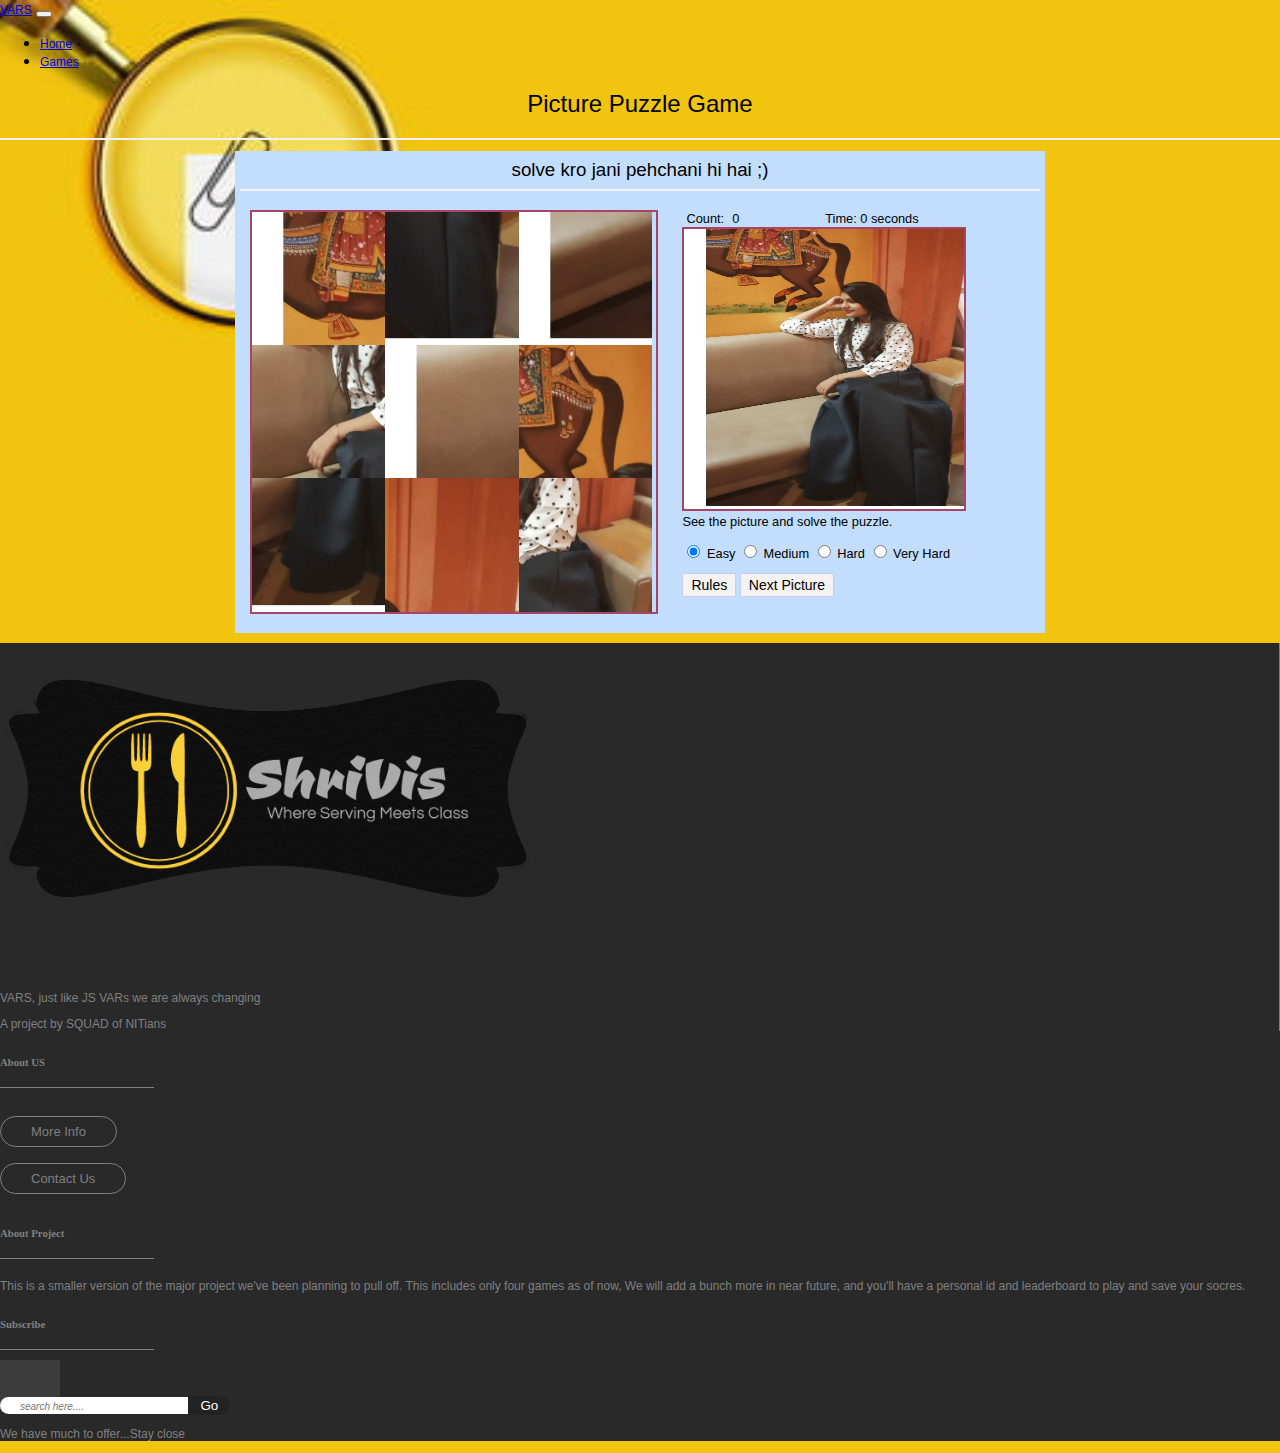
<file: gameweb/anuj/index.html>
<!DOCTYPE html>
    <html lang="en">
    <head>
        <!-- Required meta tags -->
        <meta charset="utf-8" />
        <meta name="viewport" content="width=device-width, initial-scale=1" />

        <!-- Bootstrap CSS -->
        <link
            href="https://cdn.jsdelivr.net/npm/bootstrap@5.0.0-beta3/dist/css/bootstrap.min.css"
            rel="stylesheet"
            integrity="sha384-eOJMYsd53ii+scO/bJGFsiCZc+5NDVN2yr8+0RDqr0Ql0h+rP48ckxlpbzKgwra6"
            crossorigin="anonymous"
        />
        <link href="style.css" rel="stylesheet" />
        <link href="../style.css" rel="stylesheet" />
        <link href="image-puzzle.css" rel="stylesheet" />
        <title>VARS/Anuj</title>
    </head>
<body>
    <!--Navigation control + b for build-->
    <nav class="navbar sticky-top navbar-dark bg-dark navbar-expand-lg">
        <div class="container-fluid">
            <a class="navbar-brand my-2 mx-4" href="#">VARS</a>
            <button
                class="navbar-toggler"
                type="button"
                data-bs-toggle="collapse"
                data-bs-target="#navbarSupportedContent"
                aria-controls="navbarSupportedContent"
                aria-expanded="false"
                aria-label="Toggle navigation"
            >
                <span class="navbar-toggler-icon"></span>
            </button>
            <div
                class="collapse navbar-collapse"
                id="navbarSupportedContent"
            >
                <ul class="navbar-nav ms-auto mb-2 mx-4 mb-lg-0">
                    <li class="nav-item">
                        <a
                            class="nav-link active"
                            aria-current="page"
                            href="../index.html"
                            >Home</a
                        >
                    </li>
                    <li class="nav-item">
                        <a class="nav-link" href="../game.html">Games</a>
                    </li>
                </ul>
            </div>
        </div>
    </nav>
    <div id="collage" class="mt-2">
        <h2>Picture Puzzle Game</h2>
        <hr />
        <div id="playPanel" style="padding:5px;display:none;">
            <h3 id="imgTitle"></h3> <hr />
            <div style="display:inline-block; margin:auto; width:95%; vertical-align:top;">
                <ul id="sortable" class="sortable"></ul>
                <div id="actualImageBox">
                    <div id="stepBox">
                        <div>Count:</div><div class="stepCount">0</div>
                    </div>
                    <div id="timeBox">
                        Time: <span id="timerPanel"></span> seconds
                    </div>
                    <img id="actualImage" />
                    <div>See the picture and solve the puzzle.</div>
                    <p id="levelPanel">
                        <input type="radio" name="level" id="easy" checked="checked" value="3" /> <label for="easy">Easy</label>
                        <input type="radio" name="level" id="medium" value="4" /> <label for="medium">Medium</label>
                        <input type="radio" name="level" id="hard" value="5" /> <label for="hard">Hard</label>
						<input type="radio" name="level" id="veryhard" value="6" /> <label for="veryhard">Very Hard</label>
                    </p>
                    <div>
                        <button id="btnRule" type="button" class="btn" onclick="rules();">Rules</button>
                        <button id="newPhoto" type="button" class="btn">Next Picture</button>
                    </div>
                </div>
            </div>
        </div>
        <div id="gameOver" style="display:none;">
            <div style="background-color: #fc9e9e; padding: 5px 10px 20px 10px; text-align: center; ">
                <h2 style="text-align:center">Game over !!</h2>
                Congratulations!! <br /> You got the picture ready.
                <br />
                Time: <span class="stepCount">0</span> gear.
                <br />
                Time spent: <span class="timeCount">0</span> seconds<br />
                <div>
                    <button type="button" onclick="window.location.reload(true);">Play more</button>
                </div>
            </div>
        </div>
    </div>
    <footer class="container-fluid bg-grey py-5">
        <div class="container">
           <div class="row">
              <div class="col-md-6">
                 <div class="row">
                    <div class="col-md-6 ">
                       <div class="logo-part">
                          <img src="../media/logo.png" class="w-50 logo-footer" >
                          <p>VARS, just like JS VARs we are always changing</p>
                          <p>A project by SQUAD of NITians</p>
                       </div>
                    </div>
                    <div class="col-md-6 px-5">
                       <h6> About US</h6>
                       <a href="#" class="btn-footer"> More Info </a><br>
                       <a href="#" class="btn-footer"> Contact Us</a>
                    </div>
                 </div>
              </div>
              <div class="col-md-6">
                 <div class="row">
                    <div class="col-md-6 ps-2">
                       <h6>About Project</h6>
                       <div class="row ">
                          <p>This is a smaller version of the major project we've been planning to pull off. This includes only four games as of now, We will add a bunch more in near future, and you'll have a personal id and leaderboard to play and save your socres.</p>
                       </div>
                    </div>
                    <div class="col-md-6 ">
                       <h6>Subscribe</h6>
                       <div class="social">
                          <a href="#"><i class="fa fa-facebook" aria-hidden="true"></i></a>
                          <a href="#"><i class="fa fa-instagram" aria-hidden="true"></i></a>
                       </div>
                       <form class="form-footer my-3">
                          <input type="text"  placeholder="search here...." name="search">
                          <input type="button" value="Go" >
                       </form>
                       <p>We have much to offer...Stay close</p>
                    </div>
                 </div>
              </div>
           </div>
        </div>
        </div>
    </footer>
      <script
          src="https://cdn.jsdelivr.net/npm/bootstrap@5.0.0-beta3/dist/js/bootstrap.bundle.min.js"
          integrity="sha384-JEW9xMcG8R+pH31jmWH6WWP0WintQrMb4s7ZOdauHnUtxwoG2vI5DkLtS3qm9Ekf"
          crossorigin="anonymous"
      ></script>
      <script src="jquery-2.1.1.min.js"></script>
      <script src="jquery-ui.js"></script>
      <script src="image-puzzle.js"></script>
      <link href="https://fonts.googleapis.com/css?family=Aladin" rel="stylesheet"/>
</body>
</html>
</file>
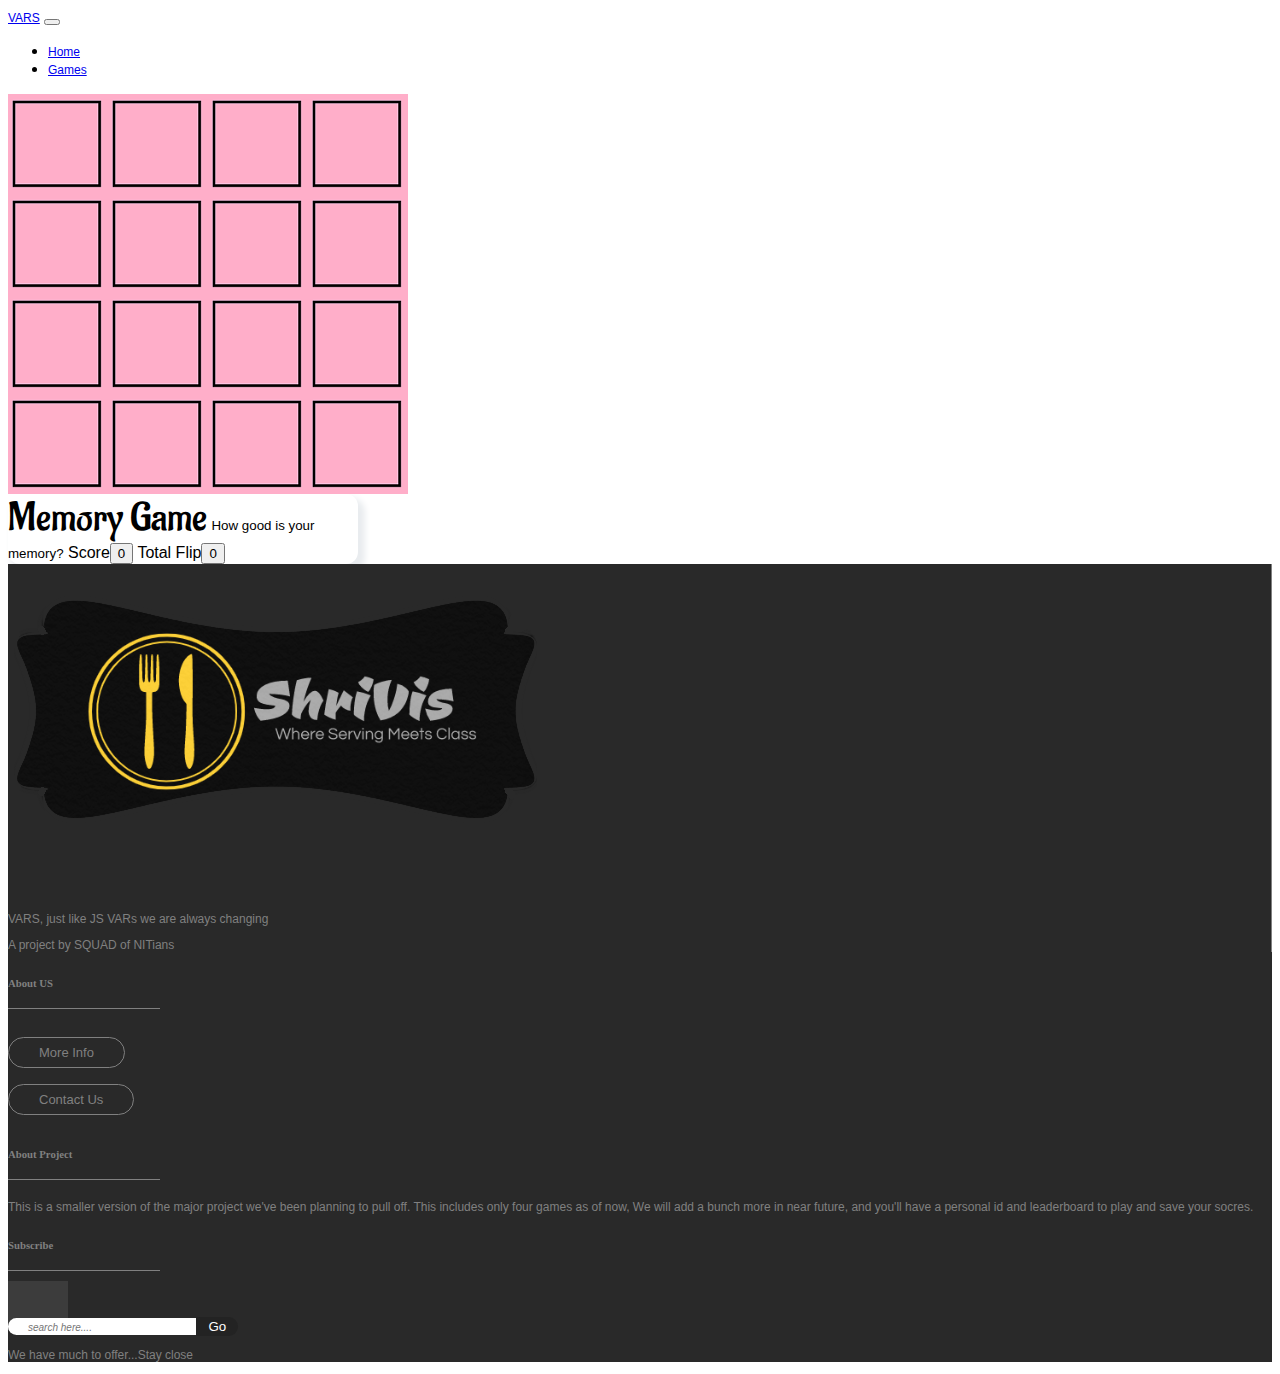
<file: gameweb/rishav/index.html>
<!DOCTYPE html>
<html lang="en">
    <head>
        <!-- Required meta tags -->
        <meta charset="utf-8" />
        <meta name="viewport" content="width=device-width, initial-scale=1" />

        <!-- Bootstrap CSS -->
        <link
            href="https://cdn.jsdelivr.net/npm/bootstrap@5.0.0-beta3/dist/css/bootstrap.min.css"
            rel="stylesheet"
            integrity="sha384-eOJMYsd53ii+scO/bJGFsiCZc+5NDVN2yr8+0RDqr0Ql0h+rP48ckxlpbzKgwra6"
            crossorigin="anonymous"
        />
        <link rel="stylesheet" href="style.css"></link>
        <link href="../style.css" rel="stylesheet" />
        <title>VARS/Rishav</title>
    </head>
    <body>
        <!--Navigation control + b for build-->
        <nav class="navbar sticky-top navbar-dark bg-dark navbar-expand-lg">
            <div class="container-fluid">
                <a class="navbar-brand my-2 mx-4" href="#">VARS</a>
                <button
                    class="navbar-toggler"
                    type="button"
                    data-bs-toggle="collapse"
                    data-bs-target="#navbarSupportedContent"
                    aria-controls="navbarSupportedContent"
                    aria-expanded="false"
                    aria-label="Toggle navigation"
                >
                    <span class="navbar-toggler-icon"></span>
                </button>
                <div
                    class="collapse navbar-collapse"
                    id="navbarSupportedContent"
                >
                    <ul class="navbar-nav ms-auto mb-2 mx-4 mb-lg-0">
                        <li class="nav-item">
                            <a
                                class="nav-link active"
                                aria-current="page"
                                href="../index.html"
                                >Home</a
                            >
                        </li>
                        <li class="nav-item">
                            <a class="nav-link" href="../game.html">Games</a>
                        </li>
                    </ul>
                </div>
            </div>
        </nav>
        <div class="d-flex mx-2 my-4">
            <div class="col-lg-7">
                <div class="canvas-container">
                    <div class=" mx-auto my-4 grid"></div>
                </div>
            </div>
            <div class="col-lg-4 my-auto">
                <div class="container d-flex justify-content-center mt-5">
                    <div class="card text-center mb-5 me-5">
                            <span class="game-name">Memory Game</span> 
                            <small class="text-black-50">How good is your memory?</small>
                            Score<button class="btn btn-dark mx-5 mb-4 mt-2"><span id="result">0</span></button>
                            Total Flip<button class="btn btn-dark mx-5 mb-4 mt-2"><span id="totalflip">0</span></button>
                        </div>
                    </div>
                </div>       
            </div>
        </div>
        <footer class="container-fluid bg-grey py-5">
            <div class="container">
               <div class="row">
                  <div class="col-md-6">
                     <div class="row">
                        <div class="col-md-6 ">
                           <div class="logo-part">
                              <img src="../media/logo.png" class="w-50 logo-footer" >
                              <p>VARS, just like JS VARs we are always changing</p>
                              <p>A project by SQUAD of NITians</p>
                           </div>
                        </div>
                        <div class="col-md-6 px-5">
                           <h6> About US</h6>
                           <a href="#" class="btn-footer"> More Info </a><br>
                           <a href="#" class="btn-footer"> Contact Us</a>
                        </div>
                     </div>
                  </div>
                  <div class="col-md-6">
                     <div class="row">
                        <div class="col-md-6 ps-2">
                           <h6>About Project</h6>
                           <div class="row ">
                              <p>This is a smaller version of the major project we've been planning to pull off. This includes only four games as of now, We will add a bunch more in near future, and you'll have a personal id and leaderboard to play and save your socres.</p>
                           </div>
                        </div>
                        <div class="col-md-6 ">
                           <h6>Subscribe</h6>
                           <div class="social">
                              <a href="#"><i class="fa fa-facebook" aria-hidden="true"></i></a>
                              <a href="#"><i class="fa fa-instagram" aria-hidden="true"></i></a>
                           </div>
                           <form class="form-footer my-3">
                              <input type="text"  placeholder="search here...." name="search">
                              <input type="button" value="Go" >
                           </form>
                           <p>We have much to offer...Stay close</p>
                        </div>
                     </div>
                  </div>
               </div>
            </div>
            </div>
        </footer>
          <script
              src="https://cdn.jsdelivr.net/npm/bootstrap@5.0.0-beta3/dist/js/bootstrap.bundle.min.js"
              integrity="sha384-JEW9xMcG8R+pH31jmWH6WWP0WintQrMb4s7ZOdauHnUtxwoG2vI5DkLtS3qm9Ekf"
              crossorigin="anonymous"
          ></script>
            
          <script src="app.js" charset="Utf-8"></script>
          <link href="https://fonts.googleapis.com/css?family=Aladin" rel="stylesheet"/>
    </body>
</html>
</file>
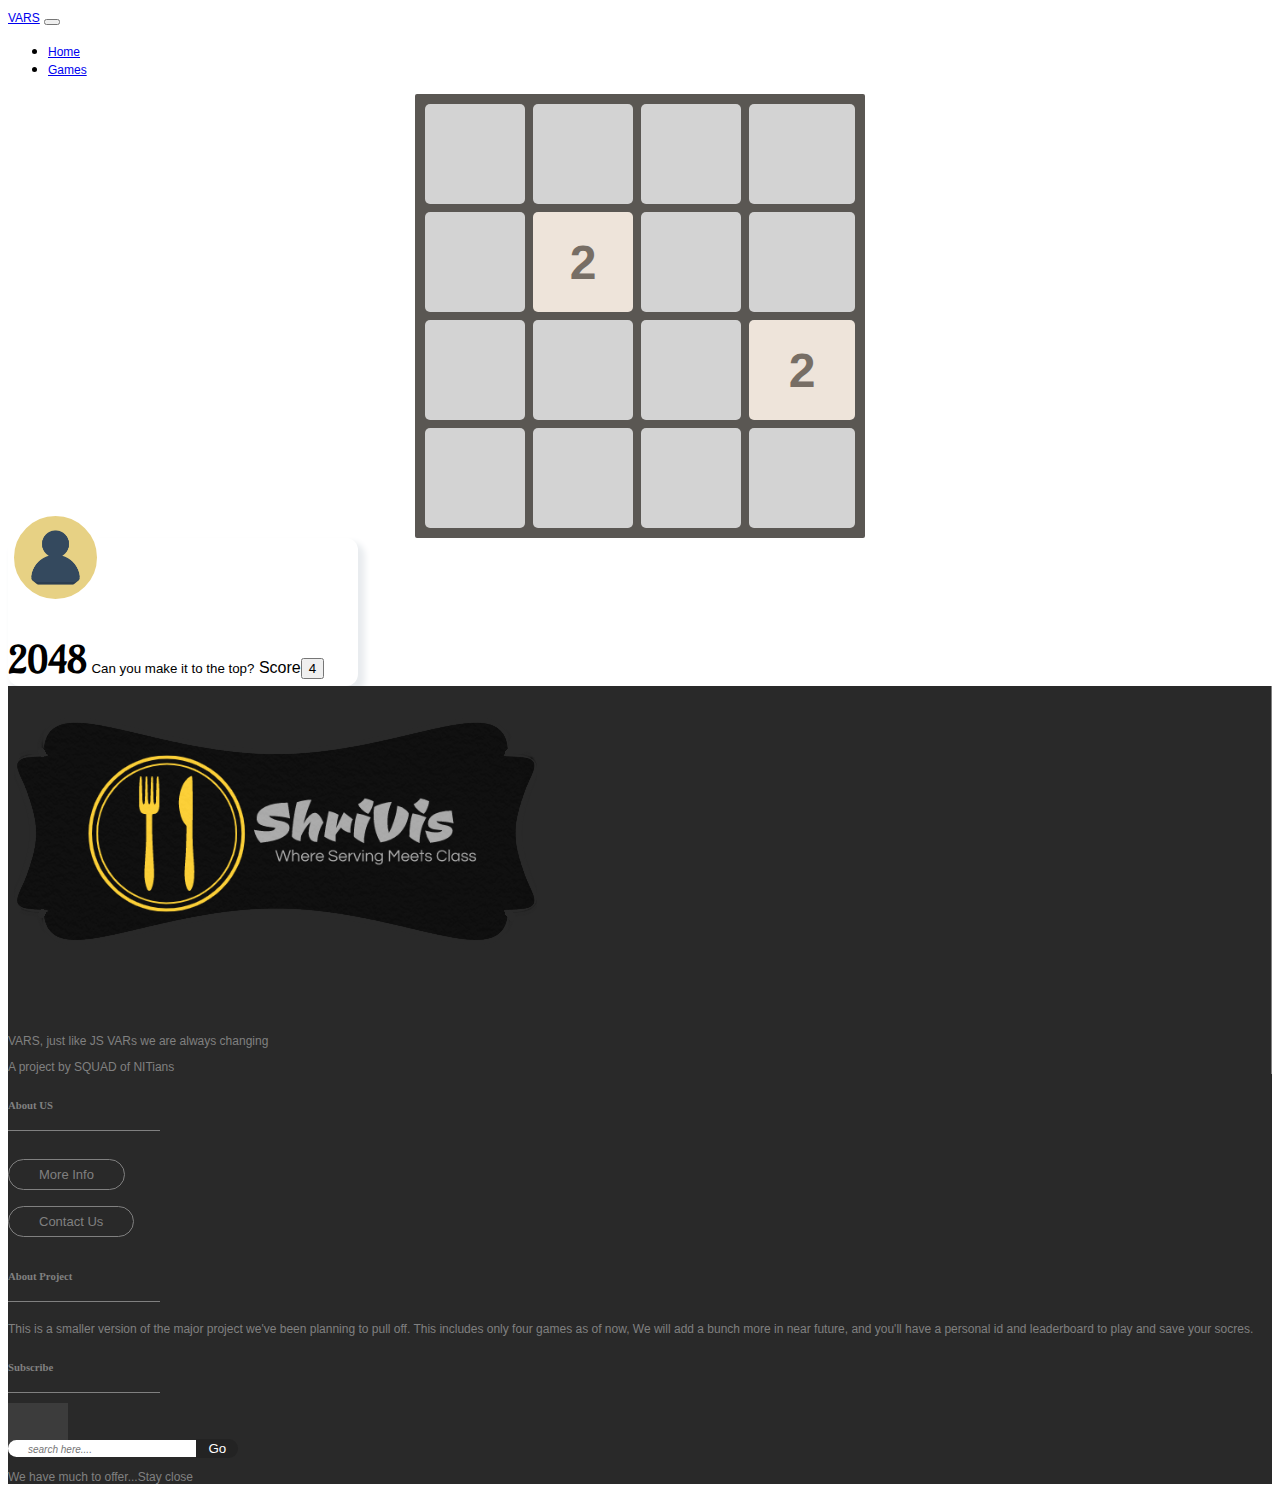
<file: gameweb/shrivis/index.html>
<!DOCTYPE html>
<html lang="en">
    <head>
        <!-- Required meta tags -->
        <meta charset="utf-8" />
        <meta name="viewport" content="width=device-width, initial-scale=1" />

        <!-- Bootstrap CSS -->
        <link
            href="https://cdn.jsdelivr.net/npm/bootstrap@5.0.0-beta3/dist/css/bootstrap.min.css"
            rel="stylesheet"
            integrity="sha384-eOJMYsd53ii+scO/bJGFsiCZc+5NDVN2yr8+0RDqr0Ql0h+rP48ckxlpbzKgwra6"
            crossorigin="anonymous"
        />
        <link href="style.css" rel="stylesheet" />
        <link href="../style.css" rel="stylesheet" />
        <title>VARS/Shrivis</title>
    </head>
    <body>
        <!--Navigation control + b for build-->
        <nav class="navbar sticky-top navbar-dark bg-dark navbar-expand-lg">
            <div class="container-fluid">
                <a class="navbar-brand my-2 mx-4" href="#">VARS</a>
                <button
                    class="navbar-toggler"
                    type="button"
                    data-bs-toggle="collapse"
                    data-bs-target="#navbarSupportedContent"
                    aria-controls="navbarSupportedContent"
                    aria-expanded="false"
                    aria-label="Toggle navigation"
                >
                    <span class="navbar-toggler-icon"></span>
                </button>
                <div
                    class="collapse navbar-collapse"
                    id="navbarSupportedContent"
                >
                    <ul class="navbar-nav ms-auto mb-2 mx-4 mb-lg-0">
                        <li class="nav-item">
                            <a
                                class="nav-link active"
                                aria-current="page"
                                href="..//index.html"
                                >Home</a
                            >
                        </li>
                        <li class="nav-item">
                            <a class="nav-link" href="game.html">Games</a>
                        </li>
                    </ul>
                </div>
            </div>
        </nav>
        <div class="row mx-4 my-5">
            <div class="col-lg-8 my-auto col-sm-12 mx-auto">
                <div class="game-container">
                    <div class="grid-container">
                        <div id="0-0" class="grid"></div>
                        <div id="1-0" class="grid"></div>
                        <div id="2-0" class="grid"></div>
                        <div id="3-0" class="grid"></div>
                        <div id="0-1" class="grid"></div>
                        <div id="1-1" class="grid"></div>
                        <div id="2-1" class="grid"></div>
                        <div id="3-1" class="grid"></div>
                        <div id="0-2" class="grid"></div>
                        <div id="1-2" class="grid"></div>
                        <div id="2-2" class="grid"></div>
                        <div id="3-2" class="grid"></div>
                        <div id="0-3" class="grid"></div>
                        <div id="1-3" class="grid"></div>
                        <div id="2-3" class="grid"></div>
                        <div id="3-3" class="grid"></div>
                    </div>
                </div>
            </div>
            <div class="col-lg-4 my-auto col-sm-12">
              <div class="container d-flex justify-content-center mt-5">
                <div class="card text-center mb-5">
                    <div class="circle-image"> <img src="user.png" width="50"></div> 
                        <span class="game-name mb-1 fw-500">2048</span> 
                        <small class="text-black-50">Can you make it to the top?</small>
                        Score<button class="btn btn-dark mx-5 mb-4 mt-2"><span id="score">0</span></button>
                    </div>
                </div>
            </div>
        </div>
        <footer class="container-fluid bg-grey py-5">
            <div class="container">
               <div class="row">
                  <div class="col-md-6">
                     <div class="row">
                        <div class="col-md-6 ">
                           <div class="logo-part">
                              <img src="../media/logo.png" class="w-50 logo-footer" >
                              <p>VARS, just like JS VARs we are always changing</p>
                              <p>A project by SQUAD of NITians</p>
                           </div>
                        </div>
                        <div class="col-md-6 px-5">
                           <h6> About US</h6>
                           <a href="#" class="btn-footer"> More Info </a><br>
                           <a href="#" class="btn-footer"> Contact Us</a>
                        </div>
                     </div>
                  </div>
                  <div class="col-md-6">
                     <div class="row">
                        <div class="col-md-6 ps-2">
                           <h6>About Project</h6>
                           <div class="row ">
                              <p>This is a smaller version of the major project we've been planning to pull off. This includes only four games as of now, We will add a bunch more in near future, and you'll have a personal id and leaderboard to play and save your socres.</p>
                           </div>
                        </div>
                        <div class="col-md-6 ">
                           <h6>Subscribe</h6>
                           <div class="social">
                              <a href="#"><i class="fa fa-facebook" aria-hidden="true"></i></a>
                              <a href="#"><i class="fa fa-instagram" aria-hidden="true"></i></a>
                           </div>
                           <form class="form-footer my-3">
                              <input type="text"  placeholder="search here...." name="search">
                              <input type="button" value="Go" >
                           </form>
                           <p>We have much to offer...Stay close</p>
                        </div>
                     </div>
                  </div>
               </div>
            </div>
            </div>
        </footer>
          <script
              src="https://cdn.jsdelivr.net/npm/bootstrap@5.0.0-beta3/dist/js/bootstrap.bundle.min.js"
              integrity="sha384-JEW9xMcG8R+pH31jmWH6WWP0WintQrMb4s7ZOdauHnUtxwoG2vI5DkLtS3qm9Ekf"
              crossorigin="anonymous"
          ></script>
            
          <script src="./index.js"></script>
          <script src="./js/Game.js"></script>
          <script src="./js/machanics.js"></script>
          <link href="https://fonts.googleapis.com/css?family=Aladin" rel="stylesheet"/>
    </body>
</html>
</file>
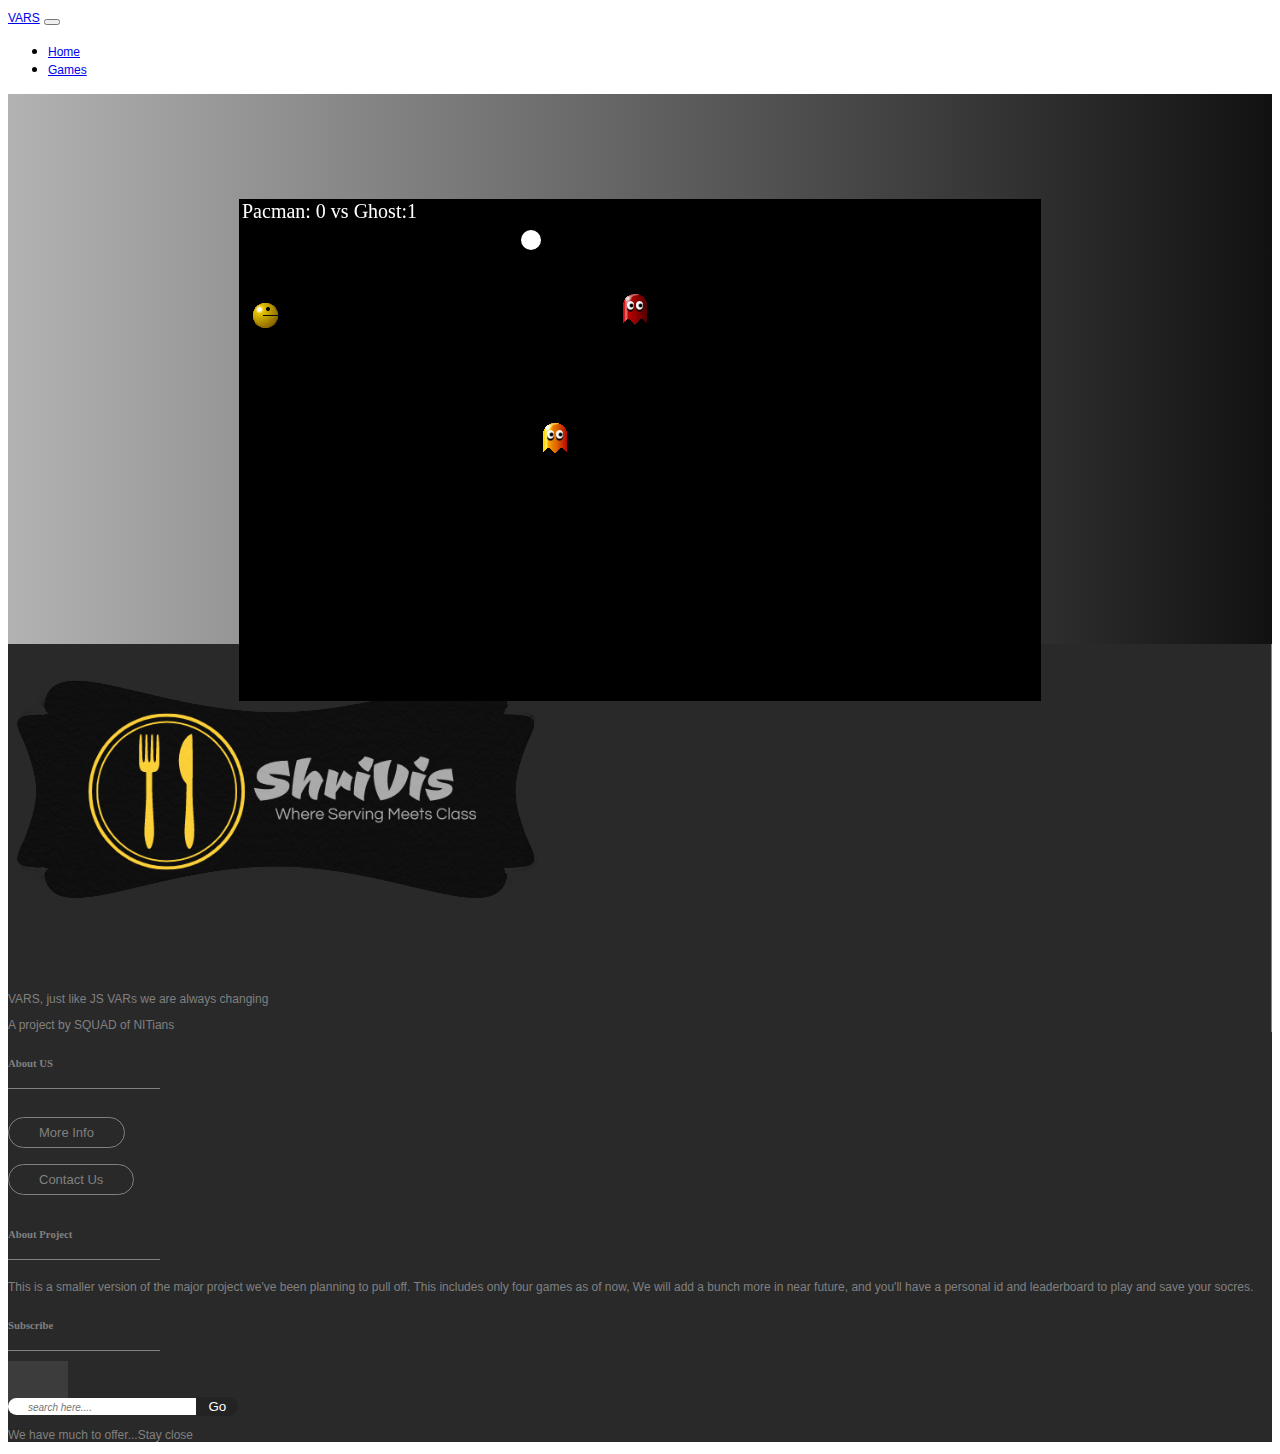
<file: gameweb/suraj/index.html>
<!DOCTYPE html>
<html lang="en">
    <head>
        <!-- Required meta tags -->
        <meta charset="utf-8" />
        <meta name="viewport" content="width=device-width, initial-scale=1" />

        <!-- Bootstrap CSS -->
        <link
            href="https://cdn.jsdelivr.net/npm/bootstrap@5.0.0-beta3/dist/css/bootstrap.min.css"
            rel="stylesheet"
            integrity="sha384-eOJMYsd53ii+scO/bJGFsiCZc+5NDVN2yr8+0RDqr0Ql0h+rP48ckxlpbzKgwra6"
            crossorigin="anonymous"
        />
        <link rel="stylesheet" href="pac_style.css">
        <link href="../style.css" rel="stylesheet" />
        <title>VARS/Suraj</title>
    </head>
    <body>
        <!--Navigation control + b for build-->
        <nav class="navbar sticky-top navbar-dark bg-dark navbar-expand-lg">
            <div class="container-fluid">
                <a class="navbar-brand my-2 mx-4" href="#">VARS</a>
                <button
                    class="navbar-toggler"
                    type="button"
                    data-bs-toggle="collapse"
                    data-bs-target="#navbarSupportedContent"
                    aria-controls="navbarSupportedContent"
                    aria-expanded="false"
                    aria-label="Toggle navigation"
                >
                    <span class="navbar-toggler-icon"></span>
                </button>
                <div
                    class="collapse navbar-collapse"
                    id="navbarSupportedContent"
                >
                    <ul class="navbar-nav ms-auto mb-2 mx-4 mb-lg-0">
                        <li class="nav-item">
                            <a
                                class="nav-link active"
                                aria-current="page"
                                href="..//index.html"
                                >Home</a
                            >
                        </li>
                        <li class="nav-item">
                            <a class="nav-link" href="game.html">Games</a>
                        </li>
                    </ul>
                </div>
            </div>
        </nav>
        <div class="canvas-container">

            <canvas class="canvas" id="canvasSpace" width="600" height="400"></canvas>
        </div>
    
     <!--Footer-->
     <script src="script.js"></script>
     <footer class="container-fluid bg-grey py-5">
        <div class="container">
           <div class="row">
              <div class="col-md-6">
                 <div class="row">
                    <div class="col-md-6 ">
                       <div class="logo-part">
                          <img src="../media/logo.png" class="w-50 logo-footer" >
                          <p>VARS, just like JS VARs we are always changing</p>
                          <p>A project by SQUAD of NITians</p>
                       </div>
                    </div>
                    <div class="col-md-6 px-5">
                       <h6> About US</h6>
                       <a href="#" class="btn-footer"> More Info </a><br>
                       <a href="#" class="btn-footer"> Contact Us</a>
                    </div>
                 </div>
              </div>
              <div class="col-md-6">
                 <div class="row">
                    <div class="col-md-6 ps-2">
                       <h6>About Project</h6>
                       <div class="row ">
                          <p>This is a smaller version of the major project we've been planning to pull off. This includes only four games as of now, We will add a bunch more in near future, and you'll have a personal id and leaderboard to play and save your socres.</p>
                       </div>
                    </div>
                    <div class="col-md-6 ">
                       <h6>Subscribe</h6>
                       <div class="social">
                          <a href="#"><i class="fa fa-facebook" aria-hidden="true"></i></a>
                          <a href="#"><i class="fa fa-instagram" aria-hidden="true"></i></a>
                       </div>
                       <form class="form-footer my-3">
                          <input type="text"  placeholder="search here...." name="search">
                          <input type="button" value="Go" >
                       </form>
                       <p>We have much to offer...Stay close</p>
                    </div>
                 </div>
              </div>
           </div>
        </div>
        </div>
    </footer>
      <script
          src="https://cdn.jsdelivr.net/npm/bootstrap@5.0.0-beta3/dist/js/bootstrap.bundle.min.js"
          integrity="sha384-JEW9xMcG8R+pH31jmWH6WWP0WintQrMb4s7ZOdauHnUtxwoG2vI5DkLtS3qm9Ekf"
          crossorigin="anonymous"
      ></script>
        
      
      <link href="https://fonts.googleapis.com/css?family=Aladin" rel="stylesheet"/>
</body>
</html>
</file>
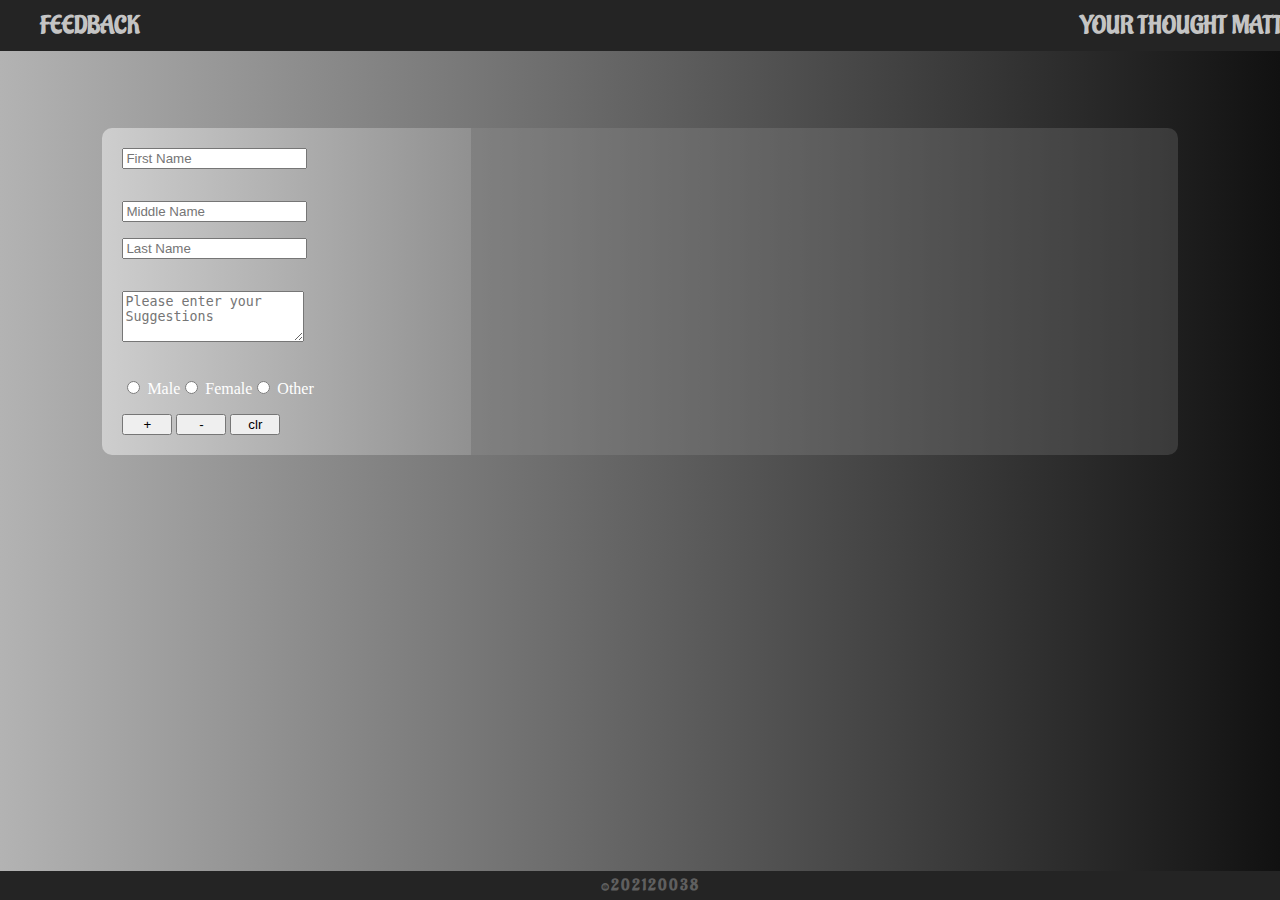
<file: feedback/feedback.html>
<!DOCTYPE html>
<html>
    <head>
        <!-- Required meta tags -->
        <meta charset="utf-8" />
        <meta name="viewport" content="width=device-width, initial-scale=1" />
        <meta name="author" content="Shrivis" />
        <!-- CSS -->
        <link href="style.css" rel="stylesheet" />
        <!--Bootstrap.min.css file for bootstrap components-->
        <link href="https://cdn.jsdelivr.net/npm/bootstrap@5.0.0-beta2/dist/css/bootstrap.min.css" rel="stylesheet" integrity="sha384-BmbxuPwQa2lc/FVzBcNJ7UAyJxM6wuqIj61tLrc4wSX0szH/Ev+nYRRuWlolflfl" crossorigin="anonymous">
        <title>Feedback</title>
    </head>
    <body class="cool-background">
        <!--Navigation-->
        <nav>
            <li class="logo">Feedback</li>
            <li class="logo">Your thought Matters</li>
        </nav>
        
        <!--Wrapper for Form and Suggetion Windows-->
        <section class="wrap">
            <!--Form section-->
            <section class="form">
                <form method ="post" action="" id="form">        
                    <input type="text" class="form-control" id="fname" placeholder="First Name">
                    <p class="text-danger" id="fnamev"></p>
                    <input type="text" class="form-control" id="mname" placeholder="Middle Name">
                    <input type="text" class="form-control" id="lname" placeholder="Last Name">
                    <p class="text-danger" id="lnamev"></p>
                    <textarea class="form-control" id="suz" rows="3" placeholder="Please enter your Suggestions"></textarea>
                    <p class="text-danger" id="suzv"></p>
                    <div class="col" style="display: flex;">
                        <div class="form-check">
                            <input class="form-check-input" type="radio" name="gender" id="gender1">
                            <label>Male</label>
                        </div>
                        <div class="form-check mx-3">
                            <input class="form-check-input" type="radio" name="gender" id="gender2">
                            <label>Female</label>
                        </div>
                        <div class="form-check mx-2">
                            <input class="form-check-input" type="radio" name="gender" id="gender2">
                            <label>Other</label>
                        </div>
                    </div>
                    <p class="text-danger" id="genderv"></p>
                    <button type="button" class="btn btn-secondary" onclick="validate()" >+</button>
                    <button type="reset" value="Reset" class="btn btn-secondary" title="Clears form">-</button>
                    <button type="button" class="btn btn-secondary" onclick="clear_win()" title="Clears sugestion window and data associated with it">clr</button>
                </form>
            </section>
            <!--Suggestion window section-->
            <section class="suggestion_window" id="suz_win">
                <!--Span tag to print all the suggetion using innerHTML-->
                <span id="hidden" data-container="body"></span>
            </section>
        </section>

        <!--Footer-->
        <footer class="footer">
            &copy;202120038
        </footer>

    </body>
    <script src="main.js"></script>
    <!--Aladin Font from google fonts-->
    <link href='https://fonts.googleapis.com/css?family=Aladin' rel='stylesheet'>
</html>
</file>
<file: gameweb/anuj/style.css>
﻿body {
    font-family: 'Segoe UI', Calibri, Arial;
    margin:0;
    background-image: url(bg.jpg);
    background-repeat: no-repeat;
    background-size: cover;
}
h2{
    font-weight:normal;
    text-align:center;
}
h3{
    font-weight:normal;
    margin:3px 0px;
    text-align:center;
}
</file>
<file: gameweb/style.css>
.carousel-item {
    max-height: 60vh;
}
.cheight {
    max-height: 60vh;
}
.item img {
    position: absolute;
    top: 0;
    left: 0;
    min-height: 300px;
}
.card-img-top {
    width: 100% !important;
}
.card-width {
    width: 49%; 
}

body {
    font-family: 'Signika', sans-serif;
 }
 .bg-grey {
    background: #292929;
 }
 .logo-footer {
    margin-bottom: 40px;
 }
 footer {
        color: grey;
 }
 footer p, a {
font-size: 12px;
font-family: 'Roboto', sans-serif;
}
footer h6 {
font-family: 'Playfair Display', serif;
margin-bottom: 40px;
position: relative;
}
footer h6:after {
position: absolute;
content: "";
background: grey;
width: 12%;
height: 1px;
left: 0;
bottom: -20px;
}
 .btn-footer {
             color: grey;
          
            text-decoration: none;
            border: 1px solid;
            border-radius: 43px;
            font-size: 13px;
            padding: 7px 30px;
            line-height: 47px;
 }
 .btn-footer:hover {
            
            text-decoration: none;
           
 }
.form-footer input[type="text"] {
    border: none;
border-radius: 16px 0 0 16px;
outline: none;
padding-left: 10px;

}
::placeholder {
font-size: 10px;
padding-left: 10px;
font-style: italic;
}
.form-footer input[type="button"] {
border: none;
background:#232323;
    margin-left: -5px;
color: #fff;
outline: none;
border-radius: 0 16px 16px 0;
padding: 2px 12px;
}
 .social .fa {
color: grey;
font-size: 22px;
padding: 10px 15px;
background: #3c3c3c;
}
 footer ul li {
list-style: none;
display: block;
}
footer ul  {
padding-left: 0;
}
footer ul  li a{
text-decoration: none;
color: grey;
text-decoration:none;
}
a:hover {
text-decoration: none;
color: #f5f5f5 !important;

}
.logo-part {
border-right: 1px solid grey;
height: 100%;
} 
/*body {
    margin: 0px;
    padding: 0px;
}
li {
    list-style: none;
}
nav {
    display: flex;
    z-index: 1;
    justify-content: space-between;
    text-transform: uppercase;
    font-weight: 600;
    font-family: Aladin;
    position: fixed;
    top: 0;
    left: 0;
    width: 100%;
    padding: 10px 40px;
    background-color: #242424;
}
.cool-background {
    width: 100%;
    background: #131313;
    background: -webkit-linear-gradient(to left, #141414, #b3b3b3);
    background: linear-gradient(to left, #111111, #b3b3b3);
    color: #fff;
}
.name {
    text-align-last: right;
    margin-top: -1rem;
    margin-bottom: 1rem;
    font-size: 0.875em;
    color: #dbdbdb !important;
}
.card {
    background: rgb(95, 95, 95, 0.8) !important;
}
.btn {
    min-width: 50px;
}
.form-control {
    margin-bottom: 1rem !important;
}
.logo {
    font-size: 25px;
    font-weight: bold;
    color: #c4c4c4;
    font-family: Aladin;
}
.form {
    min-height: 100%;
    width: 33%;
    overflow: auto;
    max-height: 64vh;
    padding: 20px;
}
.suggestion_window {
    min-height: 100%;
    width: 67%;
    overflow: auto;
    max-height: 64vh;
    background-color: rgb(105, 105, 105, 0.4) !important;
    padding: 20px;
    border-radius: 0 10px 10px 0;
}
.wrap {
    display: flex;
    margin: 8%;
    margin-top: 10%;
    background: -webkit-linear-gradient(to left, #1b1b1b, #b3b3b3);
    background: linear-gradient(to left, #1b1b1b, #cecece);
    color: #fff;
    border-radius: 10px;
}*/
.footer {
    position: fixed;
    width: 100%;
    bottom: 0;
    text-align: center;
    text-transform: uppercase;
    font-weight: 600;
    letter-spacing: 2px;
    font-family: Aladin;
    padding: 5px 10px;
    color: rgb(95, 95, 95);
    background-color: #242424;
}

@media (max-width: 900px) {
    .card-width {
        width: 95%; 
    }
}
/*
@media (max-width: 650px) {
    .form {
        width: 100% !important;
    }
    .logo {
        font-size: 16px;
    }
    nav {
        padding: 10px 20px;
    }
    .suggestion_window {
        width: 100% !important;
        border-radius: 0 0 10px 10px;
        background: -webkit-linear-gradient(to left, #1b1b1b, #b3b3b3);
        background: linear-gradient(to left, #1b1b1b, #cecece);
    }
    .wrap {
        display: grid;
        margin-top: 20%;
        margin-bottom: 15%;
    }
}
*/
</file>
<file: gameweb/anuj/image-puzzle.css>
﻿#collage hr{
    border:none;
    border-top:2px solid #f5f2f2;
    height:1px;
}

#collage #playPanel {
    background-color:#c2defc;
    padding:10px 0px;
    margin: 10px auto;
    max-width:800px;
    width:95%;
}

#collage #actualImageBox {
    display: inline-block;
    font-size:0.8em;
    margin: 10px 10px;
    vertical-align: top;
    width:290px;
}

#collage #stepBox, #collage #timeBox {
    display:inline-block;
    width:48%;
}

#collage #stepBox div {
    background-color:#c2defc;
    display:inline-block;
    padding:1px 4px;
    margin: 0px auto;
    max-width:800px;
}

#collage img#actualImage{
    border:2px solid #a46;
    height:280px;
    width:280px;
}

#collage #sortable {
    border:2px solid #a46;
    list-style-type: none;
    display: inline-block;
    margin: 10px;
    padding: 0;
    width: 404px;
}

    #collage #sortable li {
        background-size: 400% 400%;
        border: none;
        cursor: pointer;
        margin: 0;
        padding: 0;
        float: left;
        width: 100px;
        height: 100px;
    }

#collage button  {
    background-color:#f5f2f2;
    border:1px solid #cce;
    display: inline;
    font-size: 14px;
    height: auto;
    width: auto;
    padding: 3px 8px;
}
</file>
<file: gameweb/rishav/style.css>
.grid
{
    display: flex;
    flex-wrap: wrap;
    height: 400px;
    width: 400px;
}
.card {
    width: 350px;
    border: none;
    box-shadow: 5px 6px 6px 2px #e9ecef;
    border-radius: 12px
}
.game-name {
    margin-top: -10px;
    font-size: 40px;
    font-family: 'Aladin';
}

.fw-500 {
    font-weight: 500 !important
}
</file>
<file: gameweb/shrivis/style.css>
body {
    font-family: 'Aladin', Tahoma, Geneva, Verdana, sans-serif;
}
h1 {
    font-size: 3em;
    color: #776E65;
    float:left;
}

.score {
    float: right;
    width: 150px;
    height: 70px;
    background-color: #776E65;
    color: white;
    border-radius: 5px;
    text-align: center;
}
.score span {
    font-size: 2.5em;
    font-weight: bolder;
    color: white;
    justify-content: center;
    align-items: center;
}
.header {
    overflow: hidden;
}
.game-container {
    margin: auto;
    width: 450px;
}
.grid-container {
    width:344;
    display: grid;
    grid-gap: 8px;
    grid-template-columns: repeat(3, 100px);
    grid-template-rows: repeat(4,  100px);
    grid-auto-flow: column;
    background-color: #5a5753;
    border-radius: 2px;
    padding: 10px;
}

.grid {
    font-size: 3em;
    color: #776E65;
    font-weight: bolder;
    display: flex;
    background-color: lightgray;
    border-radius: 5px;
    float: left;
    justify-content: center;
    align-items: center;
}

/* Colors for tiles */
.tile-2 {
    background-color: #eee4da;
}
.tile-4 {
    background-color: #eee1c9;
}
.tile-8 {
    background-color: #f3b27a; 
    color: white;
}
.tile-16 {
    background-color: #f69664; 
    color: white;
}
.tile-32 {
    background-color: #f77c5f; 
    color: white;
}
.tile-64 {
    background-color: #f75f3b; 
    color: white;
}
.tile-128 {
    background-color: #edd073; 
    color: white;
}
.tile-256 {
    background-color: #edcc62; 
    color: white;
}
.tile-512 {
    background-color: #edc950; 
    color: white;
}
.tile-1024 {
    background-color: #edc53f; 
    color: white;
    font-size: 2em;
}
.tile-2048 {
    background-color: #edc22e; 
    color: white;
    font-size: 2em;
}
.tile-max {
    background-color: darkslategray;
    color: white;
    font-size: 2em;
}

/*extra*/
.card {
    width: 350px;
    border: none;
    box-shadow: 5px 6px 6px 2px #e9ecef;
    border-radius: 12px
}

.circle-image img {
    border: 6px solid #fff;
    border-radius: 100%;
    padding: 9px;
    top: -28px;
    position: relative;
    width: 65px;
    height: 65px;
    border-radius: 100%;
    z-index: 1;
    background: #e7d184;
    cursor: pointer
}

.game-name {
    margin-top: -10px;
    font-size: 40px;
    font-family: 'Aladin';
}

.fw-500 {
    font-weight: 500 !important
}
</file>
<file: gameweb/suraj/pac_style.css>
canvas{ 
    border :solid 1px #000;
    position:absolute; 
    top:0;bottom:0;right:0;left:0; 
    margin:auto; 
} 
.canvas-container {
    height: 550px;
    width: 100%;
    background: #131313;
    background: -webkit-linear-gradient(to left, #141414, #b3b3b3);
    background: linear-gradient(to left, #111111, #b3b3b3);
    color: #fff;
}
</file>
<file: feedback/style.css>
body {
    margin: 0px;
    padding: 0px;
}
li {
    list-style: none;
}
nav {
    display: flex;
    z-index: 1;
    justify-content: space-between;
    text-transform: uppercase;
    font-weight: 600;
    font-family: Aladin;
    position: fixed;
    top: 0;
    left: 0;
    width: 100%;
    padding: 10px 40px;
    background-color: #242424;
}
.cool-background {
    width: 100%;
    background: #131313;
    background: -webkit-linear-gradient(to left, #141414, #b3b3b3);
    background: linear-gradient(to left, #111111, #b3b3b3);
    color: #fff;
}
.name {
    text-align-last: right;
    margin-top: -1rem;
    margin-bottom: 1rem;
    font-size: 0.875em;
    color: #dbdbdb !important;
}
.card {
    background: rgb(95, 95, 95, 0.8) !important;
}
.btn {
    min-width: 50px;
}
.form-control {
    margin-bottom: 1rem !important;
}
.logo {
    font-size: 25px;
    font-weight: bold;
    color: #c4c4c4;
    font-family: Aladin;
}
.form {
    min-height: 100%;
    width: 33%;
    overflow: auto;
    max-height: 64vh;
    padding: 20px;
}
.suggestion_window {
    min-height: 100%;
    width: 67%;
    overflow: auto;
    max-height: 64vh;
    background-color: rgb(105, 105, 105, 0.4) !important;
    padding: 20px;
    border-radius: 0 10px 10px 0;
}
.wrap {
    display: flex;
    margin: 8%;
    margin-top: 10%;
    background: -webkit-linear-gradient(to left, #1b1b1b, #b3b3b3);
    background: linear-gradient(to left, #1b1b1b, #cecece);
    color: #fff;
    border-radius: 10px;
}
.footer {
    position: fixed;
    width: 100%;
    bottom: 0;
    text-align: center;
    text-transform: uppercase;
    font-weight: 600;
    letter-spacing: 2px;
    font-family: Aladin;
    padding: 5px 10px;
    color: rgb(95, 95, 95);
    background-color: #242424;
}
@media (max-width: 900px) {
    .form {
        width: 50% !important;
    }
    .suggestion_window {
        width: 50% !important;
    }
    .wrap {
        display: flex;
        margin-top: 15%;
    }

    .logo {
        font-size: 20px;
    }

    nav {
        padding: 10px 25px;
    }
}
@media (max-width: 650px) {
    .form {
        width: 100% !important;
    }
    .logo {
        font-size: 16px;
    }
    nav {
        padding: 10px 20px;
    }
    .suggestion_window {
        width: 100% !important;
        border-radius: 0 0 10px 10px;
        background: -webkit-linear-gradient(to left, #1b1b1b, #b3b3b3);
        background: linear-gradient(to left, #1b1b1b, #cecece);
    }
    .wrap {
        display: grid;
        margin-top: 20%;
        margin-bottom: 15%;
    }
}
</file>
